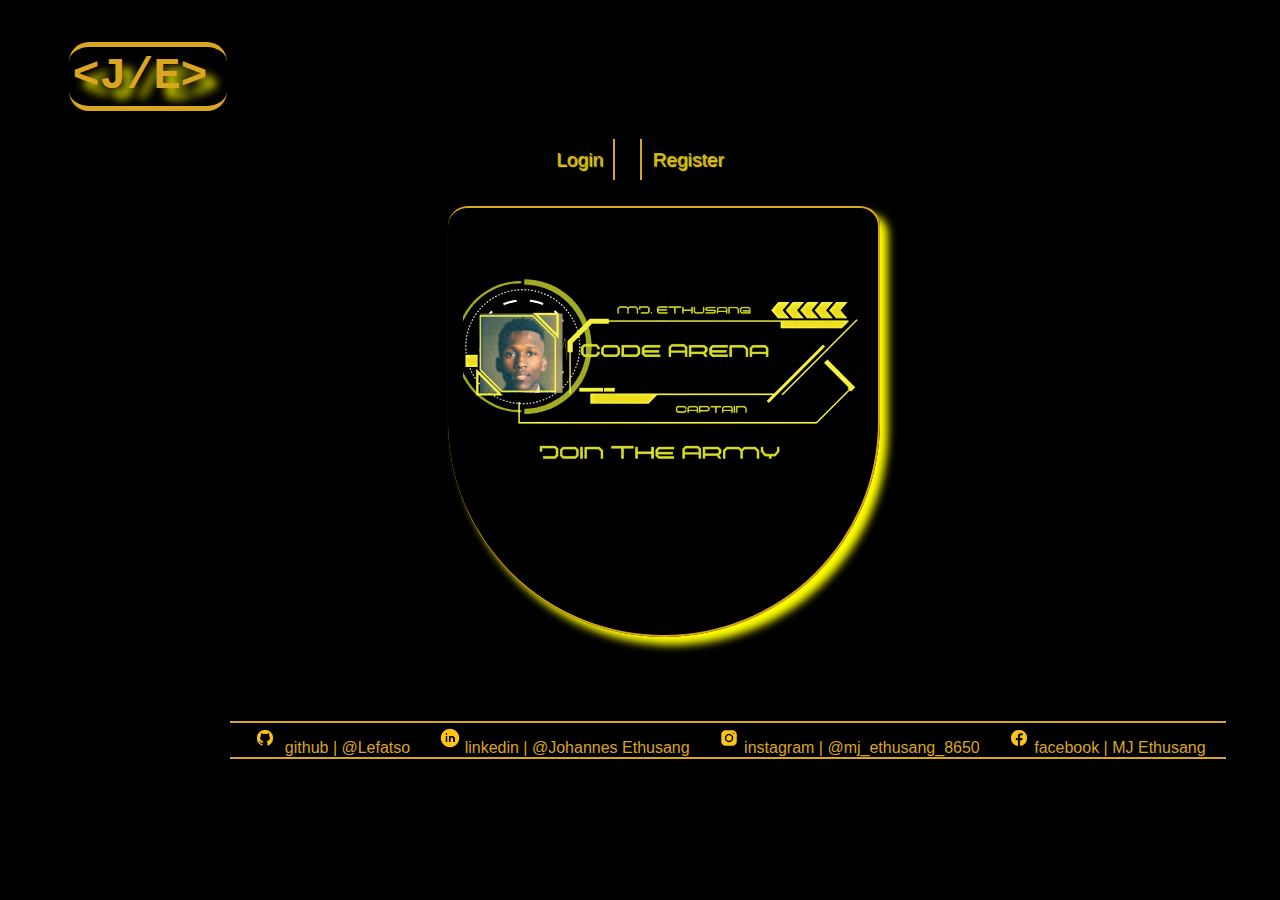
<file: index.html>
<!DOCTYPE html>
<html lang="en">

<head>
    <meta charset="UTF-8">
    <meta name="viewport" content="width=device-width, initial-scale=1.0">
    <meta name="author" content="Ethusang Johannes">
    <meta name="Description" content="Login form">
    <link rel="stylesheet" href="index_Style.css">
    <title>Index</title>
</head>

<body>
    <header>
        <div class="logo">
            <a href="index.html">
                <h2>&lt;J/E&gt;</h2>
            </a>
        </div>
        <div class="nav">
            <nav>
                <ul>
                    <li><a id="li1" href="login.html">Login</a></li>
                    <li> <a id="li2" href="register.html">Register</a></li>
                </ul>
            </nav>
        </div>
    </header>

    <main id="main_index">
        <img id="index_img" src="Asserts/images/mj_ethusang-captain1.gif" alt="">
    </main>
    <footer>
        <ul>
            <li> <img id="social_github" src="Asserts/images/icons8-github-128.png" alt=""><a href="#"> github | @Lefatso</a></li>
            <li><img id="social_linkedin" src="Asserts/images/icons8-linkedin-150.png" alt=""><a href="#">linkedin | @Johannes</a>
                Ethusang</li>
            <li><img id="social_instagram" src="Asserts/images/icons8-instagram-128.png" alt=""><a href="#">instagram |
                @mj_ethusang_8650</a></li>
            <li><img id="social_facebook" src="Asserts/images/icons8-facebook-128.png" alt=""><a href="#">facebook | MJ Ethusang</a>
            </li> 
        </ul>

    </footer>
</body>

</html>
</file>
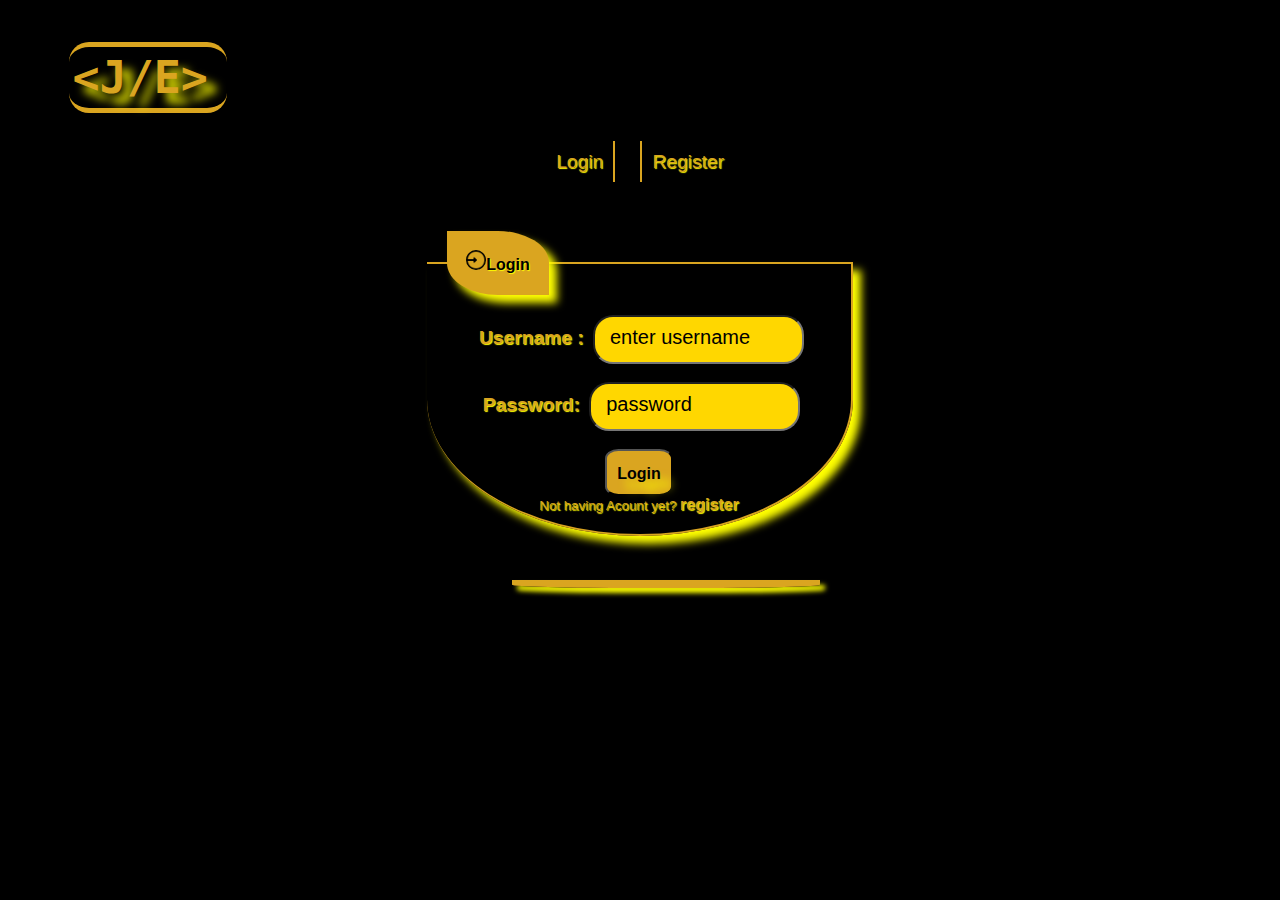
<file: login.html>
<!DOCTYPE html>
<html lang="en">

<head>
    <meta charset="UTF-8">
    <meta name="viewport" content="width=device-width, initial-scale=1.0">
    <link rel="stylesheet" href="login_Style.css">
    <link rel="stylesheet" href="index_Style.css">
    <title>Login</title>
</head>

<body>
    <header>
        <div class="logo">
            <a href="index.html">
                <h2>&lt;J/E&gt;</h2>
            </a>
        </div>
        <div class="nav">
            <nav>

                <ul> 
                    <li><a id="li1" href="login.html">Login</a></li>
                    <li><a id="li2" href="register.html">Register</a></li>
                </ul>

            </nav>
        </div>
    </header>
    <main>
        <form action="#">
            <fieldset>
                <legend><img id="social_icon" src="Asserts/images/icons8-login-96.png" alt=""><b>Login</b></legend>
                <label for="username">Username :</label>
                <input type="text" id="username" placeholder="enter username"><br><br>

                <label for="password">Password:</label>
                <input type="text" id="password" placeholder="password"> <br><br>
                <button><b>Login </b></button><br>
                <small>Not having Acount yet? <a href="register.html"><b>register</b></a></small>
            </fieldset>
        </form>

        <br><br>
        <hr>
    </main>
</body>

</html>
</file>
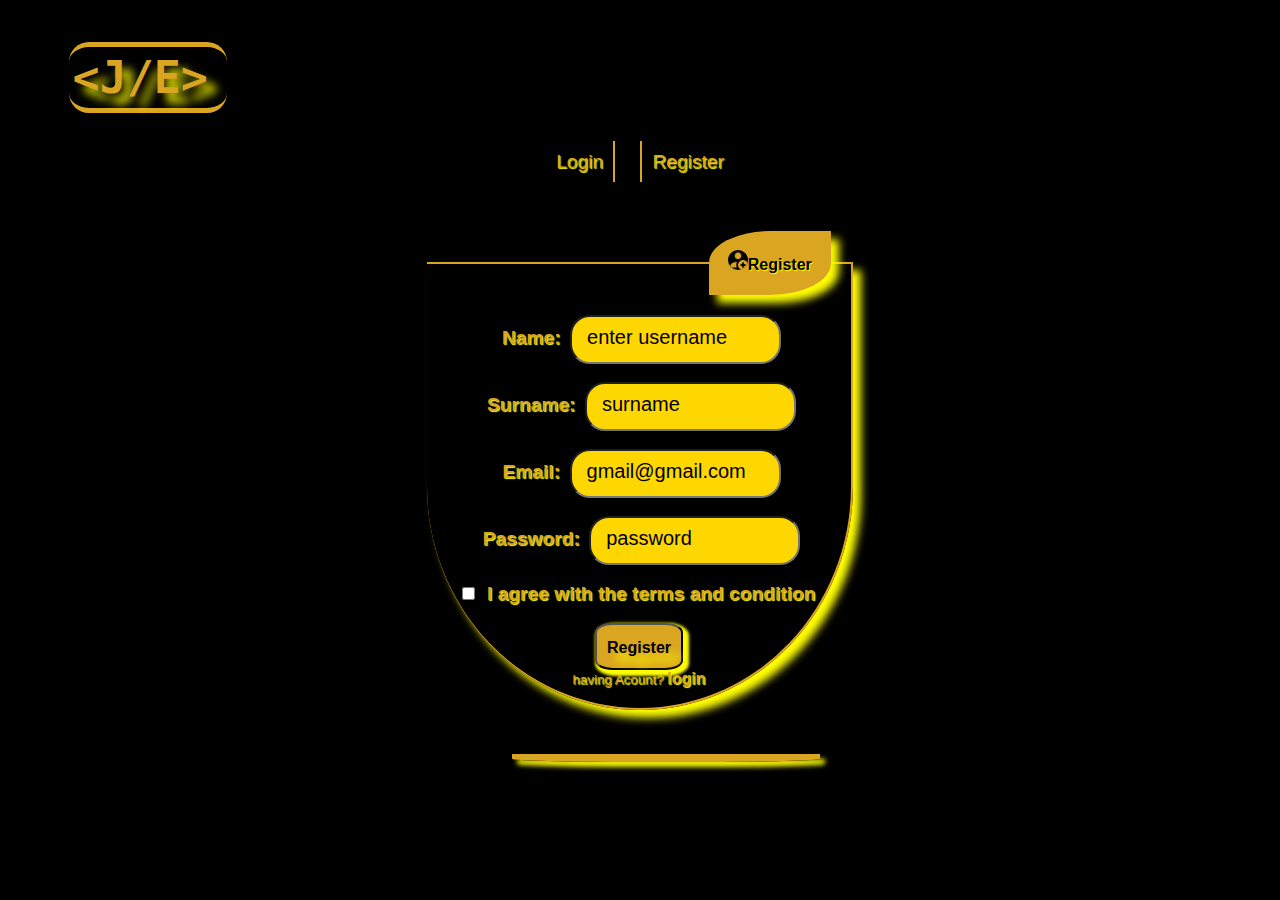
<file: register.html>
<!DOCTYPE html>
<html lang="en">
<head>
    <meta charset="UTF-8">
    <meta name="viewport" content="width=device-width, initial-scale=1.0">
    <link rel="stylesheet" href="register_Style.css">
    <link rel="stylesheet" href="index_Style.css">
    <title>register</title>
</head>
<body>
    <header>
        <div class="logo">
            <a href="index.html"><h2>&lt;J/E&gt;</h2></a>
        </div>
        <div class="nav">
            <nav>               
                <ul> 
                    <li><a id="li1" href="login.html">Login</a></li>
                    <li><a id="li2" href="register.html">Register</a></li>
                </ul>
            </nav>
        </div>
    </header>
    <main>
        <form action="#">
            <fieldset>
                <legend><img id="social_icon" src="Asserts/images/icons8-register-96.png" alt=""><b>Register</b></legend>
                <label for="name">Name:</label>
                <input type="text" id="name" placeholder="enter username" required><br><br>
                
                <label for="surname">Surname:</label>
                <input type="text" id="surname" placeholder="surname" required><br><br>

                <label for="email">Email:</label>
                <input type="email" id="email" name="email"  placeholder="gmail@gmail.com" required><br><br>

                <label for="password">Password:</label>
                <input type="text" id="password" placeholder="password" required> <br><br>
                <input type="checkbox" id="terms_and_condition">
                <label for="terms_and_condition"> I agree with the <a href="">terms and condition</a></label><br><br>
                
                <button ><b>Register</b></button><br>   
                <small>having Acount? <a href="login.html"><b>login</b></a></small>
            </fieldset>
        </form>
        <br><br>
        <hr>
    </main>
</body>
</html>
</file>
<file: index_Style.css>
html{
    background-color: black;
    color: goldenrod;
    font-family:'Lucida Sans', 'Lucida Sans Regular', 'Lucida Grande', 'Lucida Sans Unicode', Geneva, Verdana, sans-serif;
    font-size: medium;
}
header{
    padding: 5px;
    text-align: left;
}
ul,li{
    list-style: none;
    display: inline;
    padding: 10px;
    text-align: right;
}
.nav{
 text-align: center;
 font-size: larger;
 height: 50px;
 margin-left: 35%;
 margin-right: 35%;
}

h2{
    border: 5px solid goldenrod;
    width: 150px;
    border-left: none;
    border-right: none;
    border-radius: 20px 20px 20px 20px;
    padding: 4px;
}
.logo{
    font-family: monospace;
    font-size:30px;
    text-shadow:  yellow 10px 10px 10px;
    margin-left: 5%;
    font-weight: 500; 
}

#li1{
    border-right: 2px solid goldenrod;
    text-shadow:  yellow 1px 1px 1px;
    padding: 10px;

}
#li2{
    border-left: 2px solid goldenrod;
    text-shadow:  yellow 1px 1px 1px;
    padding: 10px;
}

#li1:hover{
    font-size: xx-large;
    text-transform:uppercase;
    border-bottom-right-radius: 20%;
    border-bottom-left-radius: 20%; 
    border-bottom: 2px solid goldenrod;
    text-shadow:  yellow 2px 2px 2px;
}

#li2:hover{
    width: fit-content;
    font-size:xx-large;
    text-transform:uppercase;
    border-bottom-right-radius: 20%;
    border-bottom-left-radius: 20%; 
    border-bottom: 2px solid goldenrod;
    text-shadow:  yellow 2px 2px 2px;
    
}

hr{
    width: 300px;
    border-style:double;
}
a{
    text-decoration: none;
    color: goldenrod;
}

#index_img{
   width: 400px;
   margin-left: 35%;
   margin-right: 35%;
   margin-top: 2px;
   border: 2px solid goldenrod;
   padding: 15px;
   border-radius: 20px 20px 50% 50%;
   box-shadow: yellow 8px 8px 8px ;
   border-left: none;
}

hr{
    border: 4px solid goldenrod;
    box-shadow: yellow 5px 5px 5px ;
    border-radius: 0% 0% 40% 40%;
    margin-left: 40%;
    margin-right: 40%;
    
}
body{
    margin: 0px;
    height: 100%;
}
b{
    font-size: medium;
}

marquee{

   font-size: 20px;
   border: 4px solid goldenrod;
   margin-top: 20px;
   margin-left: 20%;
   margin-right: 20%;
   padding: 5px;
   border-left: none;
   border-right: none;
   box-shadow: yellow 8px 8px 8px ;
   text-shadow: yellow 1px 1px 1px ;
   word-break: break-all;
}
#social_icon{
    width: 20px;
    min-height: 20px;
    padding: 0px;
    background-color: black;
    border-radius: 20px 20px 20px 20px;
   
}

#social_github{
    width: 20px;
    min-height: 20px;
    padding: 5px;
    background-color: black;
    border-radius: 20px 20px 20px 20px;
   
}
#social_linkedin{
    width: 20px;
    min-height: 20px;
    padding: 5px;
    background-color: black;
    border-radius: 20px 20px 20px 20px;
   
}
#social_instagram{
    width: 20px;
    min-height: 20px;
    padding: 5px;
    background-color: black;
    border-radius: 20px 20px 20px 20px;
   
}#social_facebook{
    width: 20px;
    min-height: 20px;
    padding: 5px;
    background-color: black;
    border-radius: 20px 20px 20px 20px;
   
}
small{
    padding: 5px;
}
footer{
    text-align: center ;
    border: 2px solid goldenrod;
    border-left: none;
    border-right: none;
    width: fit-content;
    margin-left: 18%;
    margin-top: 5em;
    
}
</file>
<file: login_Style.css>
html{
    background-color: black;
    color: goldenrod;
    font-family:'Segoe UI', Tahoma, Geneva, Verdana, sans-serif;
    font-size: 50px;
}

legend{
    text-align:left;
    background-color: goldenrod;
    color: black;
    box-shadow: yellow 8px 8px 8px ;
    padding: 5%;
    font-size: 20px;
    border-radius: 0% 50% 0% 50% ;

}

fieldset{
    text-align: center;
    width: fit-content;
    margin: auto;
    border: 2px solid goldenrod ;
    padding: 20px;
    min-width:30%;
    min-height: 40%;
    box-shadow: yellow 8px 8px 8px ;
    text-shadow:  yellow 1px 1px 1px;
    border-radius: 0% 0% 50% 50%;
    border-left: none;

}

label{
    padding: 5px;
    font-weight: 900;
    font-size: larger;
}

input{
    border-radius: 20px 20px 20px 20px;
    padding: 15px;
    background-color: gold;

}

::placeholder{
    color: black;
    font-family:'Segoe UI', Tahoma, Geneva, Verdana, sans-serif;
    font-size: 20px;
    
}

form{
    margin-top: 2%;
}

button{
    background-color:goldenrod;
    color: black;
    padding: 10px;
    border-top-right-radius: 20%;
    border-top-left-radius: 20%;
    border-bottom-left-radius: 20%;
    border-bottom-right-radius: 20%;
    text-shadow:  yellow 10px 10px 10px;
    font-size: 20px;
}

.main{
    padding: 5px;
    align-content: center;
}
</file>
<file: register_Style.css>
html{
    background-color: black;
    color: goldenrod;
    font-family:'Trebuchet MS', 'Lucida Sans Unicode', 'Lucida Grande', 'Lucida Sans', Arial, sans-serif;
    font-size: 50px;
}
legend{
    text-align:right;
    background-color: goldenrod;
    color: black;
    box-shadow: yellow 8px 8px 8px ;
    padding: 5%;
    font-size: 20px;
    border-radius: 50% 0% 50% 0% ;
    

}
fieldset{
    text-align: center;
    width: fit-content;
    margin: auto;
    border: 2px solid goldenrod ;
    padding: 20px;
    min-width:30%;
    min-height: 40%;
    box-shadow: yellow 8px 8px 8px ;
    text-shadow:  yellow 1px 1px 1px;
    border-radius: 0% 0% 50% 50%;
    border-left: none;

}

label{
    padding: 5px;
    font-weight: 900;
    font-size: larger;
}
input{
    border-radius: 20px 20px 20px 20px;
    padding: 15px;
    background-color: gold;
}

::placeholder{
    color: black;
    font-family:'Segoe UI', Tahoma, Geneva, Verdana, sans-serif;
    font-size: 20px;
}

form{
    margin-top: 2%;
}
button{
    background-color:goldenrod;
    color: black;
    padding: 10px;
    border-top-right-radius: 20%;
    border-top-left-radius: 20%;
    border-bottom-left-radius: 20%;
    border-bottom-right-radius: 20%;
    box-shadow: yellow 3px 3px 3px 3px;
    text-shadow:  yellow 10px 10px 10px;
    font-size: 20px;
}

small{
    margin-top: 5px;
}
</file>
